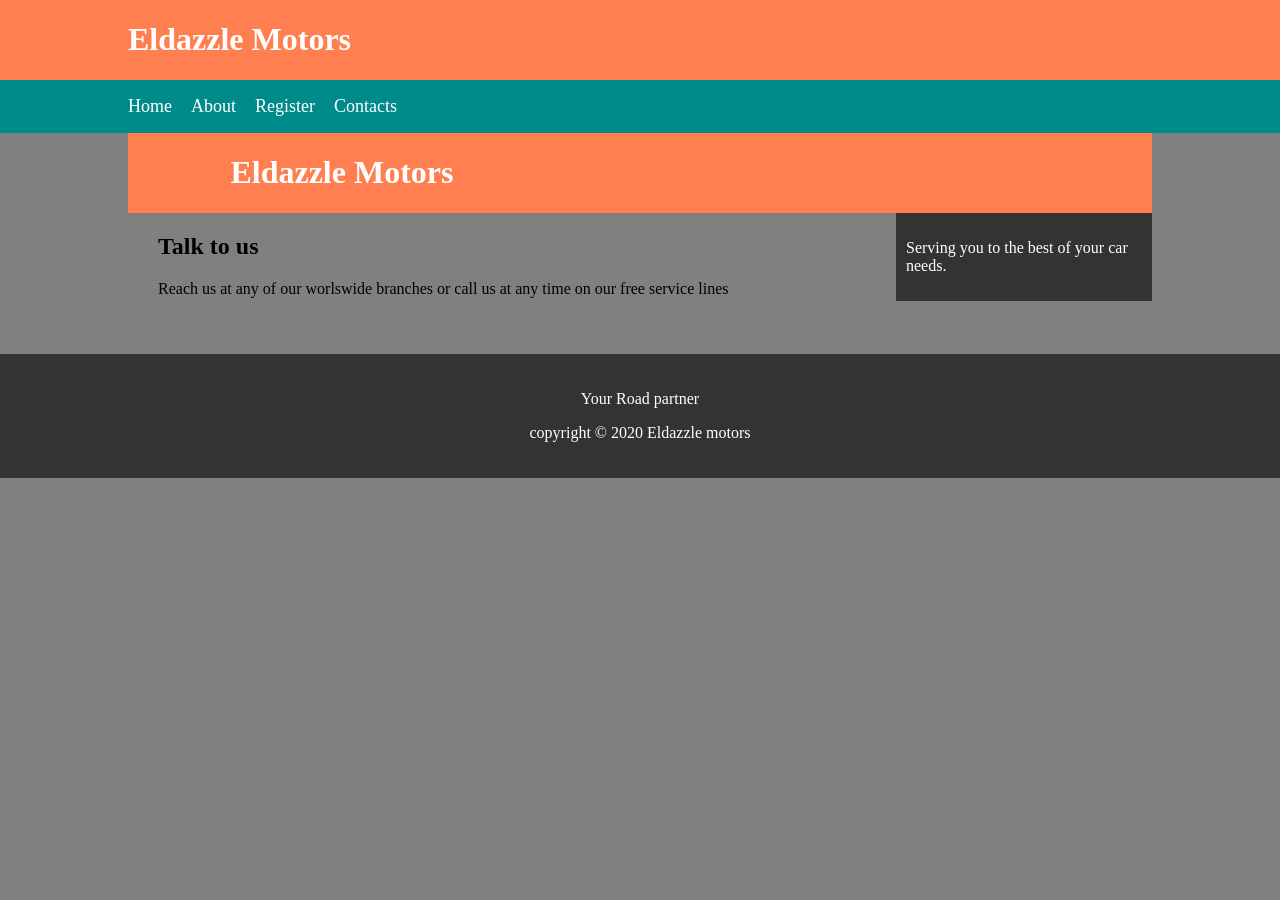
<file: index.html>
<!DOCTYPE html>
<html>
    <head>
        <title>Eldazzle Motors</title>
        <link rel="stylesheet" href="nav.css">
    </head>
    <body>
        <header id="main-header">
        <div class="container">
        <h1>Eldazzle Motors</h1>
        </div>
        </header>

        <nav id="navbar">
            <div class="container">
                <ul>
                    <li><a href="#">Home</a></li>
                    <li><a href="#">About</a></li>
                    <li><a href="#">Register</a><li>
                    <li><a href="#">Contacts</a></li>
                </ul>
            </div>
        </nav>  
        </div>
        </section> 
        <div class="container"><header id="main-header">
            <div class="container">
            <h1>Eldazzle Motors</h1>
            </div>
            </header>
        <section id="main">
            <h1>Talk to us</h1>
            <p>
                Reach us at any of our worlswide branches
                or call us at any time on our free service 
                lines
            </p>
        </section>
        <aside id="sidebar">
            <p>Serving you to the best
                of your car needs.
            </p>
        </aside>
        </div>

        <footer id="main-footer">
            <p>Your Road partner</p>
            <p>copyright &copy; 2020 Eldazzle motors</p>
        </footer>
    </body>
</html>
</file>
<file: nav.css>
body{
    background-color: gray;
    columns: #555555;
    font-family: 'Times New Roman', Times, serif;
    font size: 16px;
    line height: 1.6 em;
    margin: 0;
}
.container{
    width: 80%;
    margin: auto;
    overflow: hidden;
}
#main-header{
    background-color: coral;
    color: #fff;
}
#navbar{
    background-color: darkcyan;
    color: #fff;
}
#navbar ul{
    padding: 0;
    list-style: none;
}
#navbar li{
    display: inline;
}
#navbar a{
    color: white;
    text-decoration: none;
    font-size: 18px;
    padding-right: 15px;
}
#navbar ul :hover{
    color: darkred;
}
#navbar ul :active{
    color: green;
}
#showcase{
    background-image url:('/Documents/nav/images/kisspng-snow-.jpg');
    background-position:center right;
    min-height:50px;
    margin-bottom:30px;
    text align: center;   
}
#showcase h1{
    color:black;
    font-size: 30px;
    line-height: 1.6em;
    padding-top: 30px;
}
#main{
    float: left;
    width: 70%;
    padding: 0 30px;
    box-sizing: border-box;
}
#sidebar{
    float: right;
    width: 25%;
    background: #333333;
    color: #fff;
    padding: 10px;
    box-sizing: border-box;
}
#main-footer{
    background: #333333;
    color: #fff;
    text-align: center;
    padding: 20px;
    margin-top:40px;
}
/*--making it responsive*/
@media(max-width:600px){
    #main{
        width: 100px;
        float: none;
    }
    #sidebar{
        width: 100%;
        float: none;
    }
}
</file>
